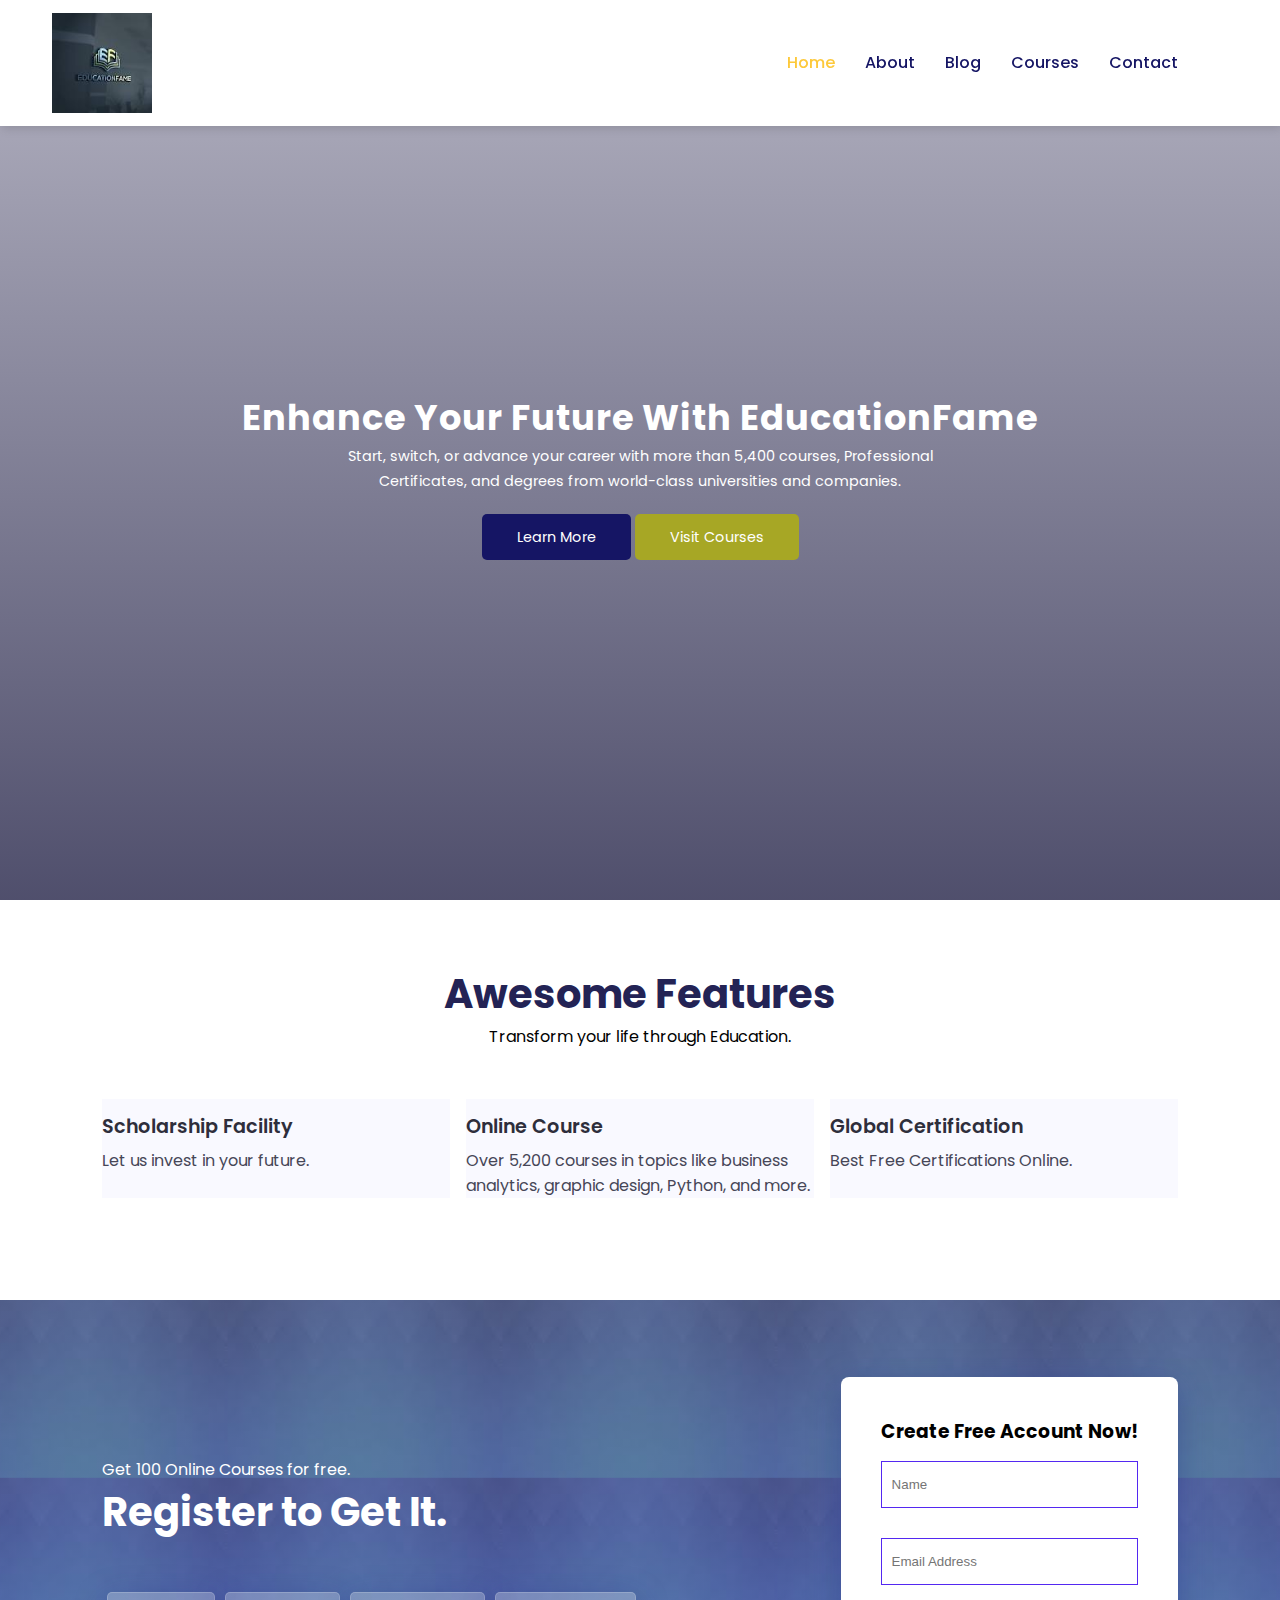
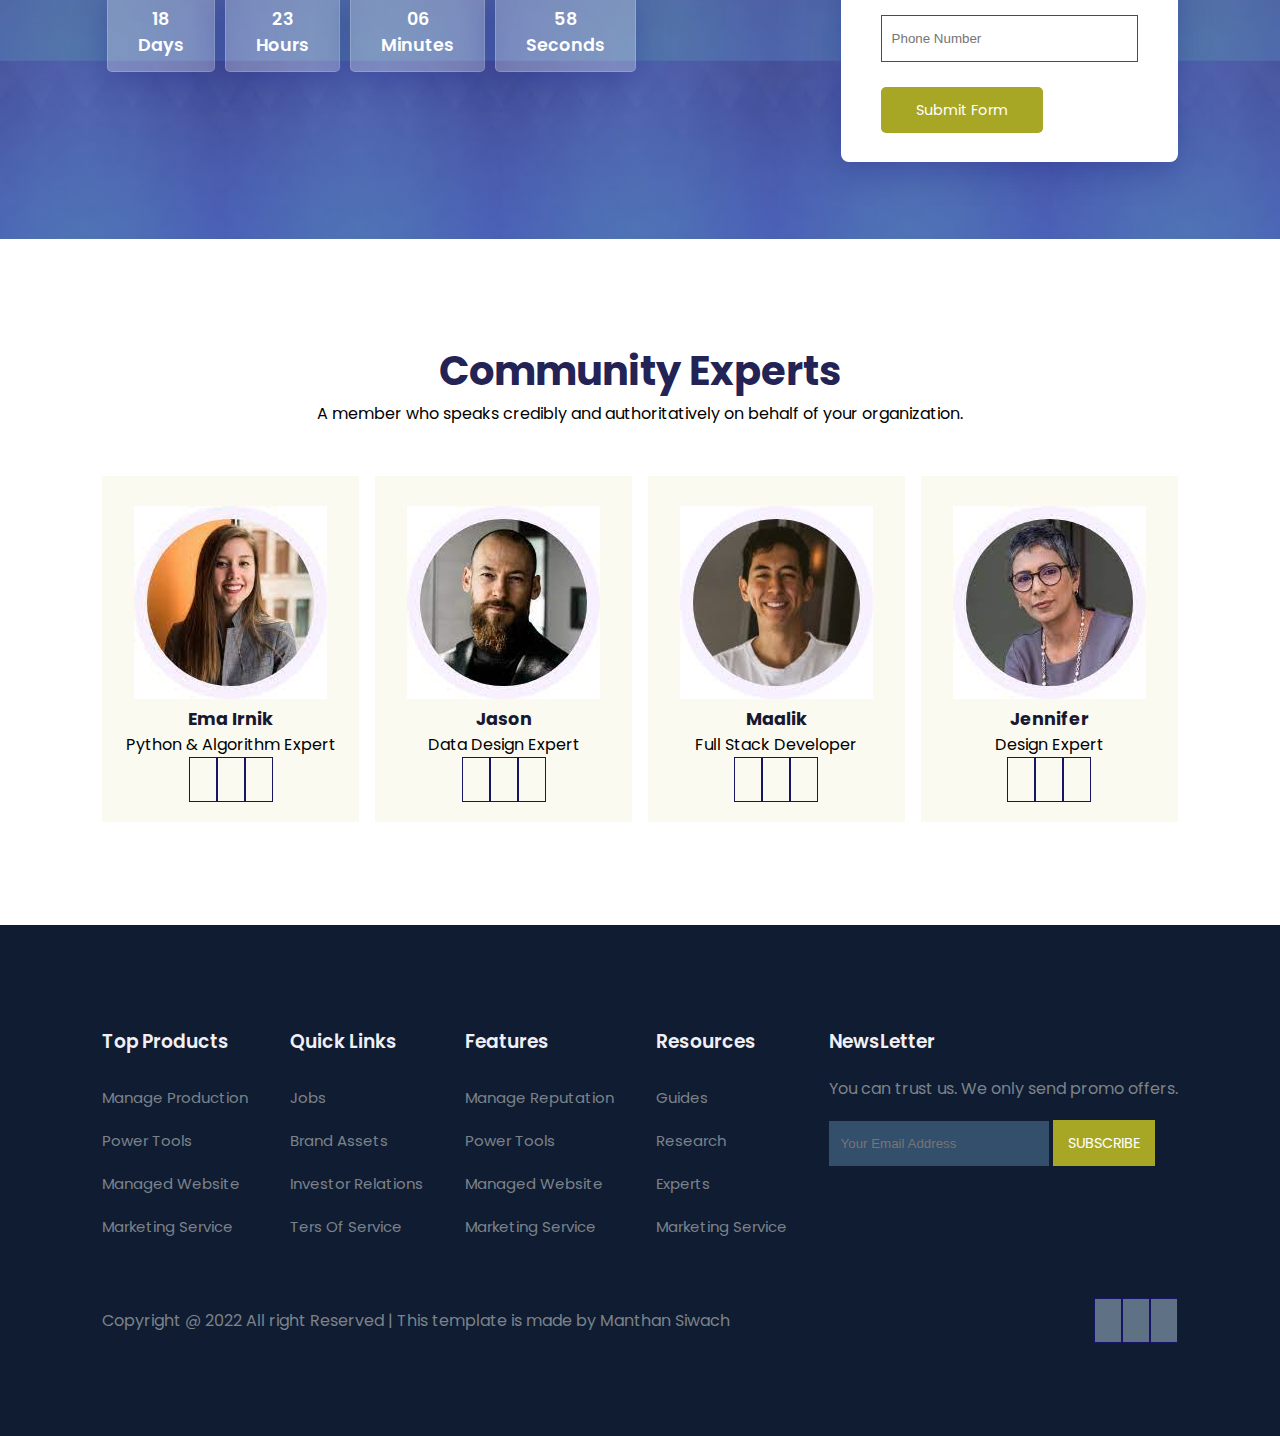
<file: index.html>
<!DOCTYPE html>
<html lang="en">
<head>
    <meta charset="UTF-8">
    <meta http-equiv="X-UA-Compatible" content="IE=edge">
    <meta name="viewport" content="width=device-width, initial-scale=1.0">
    <title>Educational Website</title>
    <link rel="stylesheet" href="https://cdnjs.cloudflare.com/ajax/libs/font-awesome/6.1.1/css/all.min.css" integrity="sha512-KfkfwYDsLkIlwQp6LFnl8zNdLGxu9YAA1QvwINks4PhcElQSvqcyVLLD9aMhXd13uQjoXtEKNosOWaZqXgel0g==" crossorigin="anonymous" referrerpolicy="no-referrer" />
    <link rel="stylesheet" href="style.css">
</head>
<body>
    <nav>
        <img src="[data-uri]" alt="">
        <div class="navigation">
            <ul id="navbar">
                <li><a class="active" href="#">Home</a></li>
                <li><a href="about.html">About</a></li>
                <li><a href="blog.html">Blog</a></li>
                <li><a href="course.html">Courses</a></li>
                <li><a href="contact.html">Contact</a></li>
                <a href="#" id="close"><i class="fa-sharp fa-solid fa-square-xmark"></i></a>
            </ul>

        </div>
        <div id="mobile">
            <i id="bar" class="fas fa-outdent"></i>
        </div>
    </nav>

    <!--Home-->

    <section id="home">
        <h2>Enhance Your Future With EducationFame</h2>
        <p>Start, switch, or advance your career with more than 5,400 courses, Professional Certificates, and degrees from world-class universities and companies.
        </p>
        <div class="btn">
            <a class="blue" href="#">Learn More</a>
            <a class="yellow" href="#">Visit Courses</a>
        </div>
    </section>
    
    <section id="features">
        <h1>Awesome Features</h1>
        <p>Transform your life through Education.</p>
        <div class="fea-base">
            <div class="fea-box">
                <i class="fa-solid fa-graduation-cap"></i>
                <h3>Scholarship Facility</h3>
                <p>Let us invest in your future.</p>
            </div>
            <div class="fea-box">
                <i class="fa-solid fa-certificate"></i>
                <h3>Online Course</h3>
                <p>Over 5,200 courses in topics like business analytics, graphic design, Python, and more.</p>
            </div>
            <div class="fea-box">
                <i class="fa-solid fa-award"></i>
                <h3>Global Certification</h3>
                <p>Best Free Certifications Online.</p>
            </div>
        </div>
    </section>

    <section id="registration">
        <div class="reminder">
            <p>Get 100 Online Courses for free.</p>
            <h1>Register to Get It.</h1>
            <div class="time">
                <div class="date">
                    18 <br> Days
                </div>
                <div class="date">
                    23 <br> Hours
                </div>
                <div class="date">
                    06 <br> Minutes
                </div>
                <div class="date">
                    58 <br> Seconds
                </div>
            </div>
        </div>
        <div class="form">
            <h3>Create Free Account Now!</h3>
            <input type="text" placeholder="Name" name="" id="">
            <input type="text" placeholder="Email Address" name="" id="">
            <input type="text" placeholder="Phone Number" name="" id="">
            <div class="btn">
                <a class="yellow" href="#">Submit Form</a>
            </div>
        </div>
    </section>

    <section id="experts">
        <h1>Community Experts</h1>
        <p>A member who speaks credibly and authoritatively on behalf of your organization.</p>
        <div class="expert-box">
            <div class="profile">
                <img src="[data-uri]" alt="">
                <h6>Ema Irnik</h6>
                <p>Python & Algorithm Expert</p>
                <div class="pro-links">
                    <i class="fab fa-facebook"></i>
                    <i class="fab fa-instagram"></i>
                    <i class="fab fa-linkedin"></i>
                </div>
            </div>
            <div class="profile">
                <img src="[data-uri]" alt="">
                <h6>Jason</h6>
                <p>Data Design Expert</p>
                <div class="pro-links">
                    <i class="fab fa-facebook"></i>
                    <i class="fab fa-instagram"></i>
                    <i class="fab fa-linkedin"></i>
                </div>
            </div>
            <div class="profile">
                <img src="[data-uri]" alt="">
                <h6>Maalik</h6>
                <p>Full Stack Developer</p>
                <div class="pro-links">
                    <i class="fab fa-facebook"></i>
                    <i class="fab fa-instagram"></i>
                    <i class="fab fa-linkedin"></i>
                </div>
            </div>
            <div class="profile">
                <img src="[data-uri]" alt="">
                <h6>Jennifer</h6>
                <p>Design Expert</p>
                <div class="pro-links">
                    <i class="fab fa-facebook"></i>
                    <i class="fab fa-instagram"></i>
                    <i class="fab fa-linkedin"></i>
                </div>
            </div>

        </div>
    </section>

    <footer>
        <div class="footer-col">
            <h3>Top Products</h3>
            <li>Manage Production</li>
            <li>Power Tools</li>
            <li>Managed Website</li>
            <li>Marketing Service</li>    
        </div>
        <div class="footer-col">
            <h3>Quick Links</h3>
            <li>Jobs</li>
            <li>Brand Assets</li>
            <li>Investor Relations</li>
            <li>Ters Of Service</li>    
        </div>
        <div class="footer-col">
            <h3>Features</h3>
            <li>Manage Reputation</li>
            <li>Power Tools</li>
            <li>Managed Website</li>
            <li>Marketing Service</li>    
        </div>
        <div class="footer-col">
            <h3>Resources</h3>
            <li>Guides</li>
            <li>Research</li>
            <li>Experts</li>
            <li>Marketing Service</li>    
        </div>
        <div class="footer-col">
            <h3>NewsLetter</h3>
            <p>You can trust us. We only send promo offers.</p>
            <div class="subscribe">
                <input class="input" type="text" placeholder="Your Email Address">
                <a href="#" class="yellow">SUBSCRIBE</a>
            </div>
        </div>
        <div class="copyright">
            <p>Copyright @ 2022 All right Reserved | This template is made by Manthan Siwach</p>
            <div class="pro-links">
                <i class="fab fa-facebook"></i>
                <i class="fab fa-instagram"></i>
                <i class="fab fa-linkedin"></i>
            </div>
        </div>
    </footer>
    <script src="script.js"></script>
</body>
</html>
</file>
<file: style.css>
@import url('https://fonts.googleapis.com/css?family=Poppins');
*{
    margin: 0;
    padding: 0;
    box-sizing: border-box;
}
body{
        font-family: 'Poppins', sans-serif;
}

h1 {
    font-size: 2.5rem;
    font-weight: 700;
    color: rgb(35,35,85);
}

span{
    font-size: .9rem;
    color: #757373;

}

h6{
    font-size: 1.1rem;
    color: rgb(24,24,49);
}

nav{
    position: fixed;
    width: 100%;
    background-color: white;
    display: flex;
    flex-direction: row;
    justify-content: space-between;
    align-items: center;
    padding: 1vw 8vw;
    box-shadow: 2px 2px 10px rgba(0,0,0,0.15);
}

nav img{
    width: 100px;
    cursor: pointer;
    position: relative;
    right: 50px;
}

nav .navigation ul{
    display: flex;
    justify-content: flex-end;
    align-items: center;
}

nav .navigation ul li{
    list-style: none;
    margin-left: 30px;
}

nav .navigation ul li a{
    text-decoration: none;
    color: rgb(21,21,100);
    font-size: 16px;
    font-weight: 500;
    transition: 0.3s ease;
}
nav .navigation ul li a.active {
    color: #FDC93B;
}

nav .navigation ul li a:hover {
    color: #FDC93B;
}
#close{
    display: none;
}

#mobile{
    display: none;
    align-items: center;
}

#home{
    background-image: linear-gradient(rgba(9,5,54,0.3),rgba(5,4,46,0.7)),url("https://png.pngtree.com/thumb_back/fh260/background/20190220/ourmid/pngtree-gray-creative-education-line-draft-image_9105.jpg");
    width: 100%;
    height: 100vh;
    background-size: cover;
    background-position: center;
    display: flex;
    flex-direction: column;
    justify-content: center;
    align-items: center;
    text-align: center;
    padding-top: 40px;

}

#home h2{
    color: white;
    font-size: 2.2rem;
    letter-spacing: 1px;
}

#home p{
    width: 50%;
    color: white;
    font-size: 0.9rem;
    line-height: 25px;
}

#home .btn{
    margin-top: 30px;
}

#home a{
    text-decoration: none;
    font-size: 0.9rem;
    padding: 13px 35px;
    background-color: white;
    font-size: 600;
    border-radius: 5px;
}

#home a.blue{
    color: white;
    background:rgb(21,21,100);
    transition: 0.3s ease;

}
#home a.blue:hover{
    color:rgb(21,21,100);
    background: white;
}

#home a.yellow{
    color: white;
    background: rgb(167, 167, 37);
    transition: 0.3s ease;
}
#home a.yellow:hover{
    color:rgb(21,21,100);
    background: white;
}

#features{
    padding:5vw 8vw 8vw 8vw;
    text-align: center;
}

#features .fea-base{
    display: grid;
    grid-template-columns: repeat(auto-fit,minmax(320px,1fr));
    gap: 1rem;
    margin-top: 50px;
}

#features .fea-box{
    background-color: #f9f9ff;
    text-align: start;
}

#features .fea-box i{
    font-size: 2.3rem;
    color: rgb(44,44,80);
}

#features .fea-box h3{
    font-size: 1.2rem;
    font-weight: 600;
    color: rgb(46,46,59);
    padding: 13px 0 7px 0;
}

#features .fea-box p{
    font-size: 1rem;
    font-weight: 400;
    color: rgb(70,70,87);
}

#registration{
    padding: 6vw 8vw 6vw 8vw;
    background-image: linear-gradient(rgba(99,112,168,0.5),rgba(81,91,233,0.5)),url("[data-uri]");
    width: 100%;
    height: 100%;
    background-position: center;
    display: flex;
    justify-content: space-between;
    align-items: center;
}

#registration .reminder{
    color: white;
}

#registration .reminder h1{
    color: white;
}

#registration .reminder .time{
    display:flex;
    margin-top: 50px;
}

#registration .reminder .time .date{
    text-align: center;
    padding: 13px 30px;
    background-color: rgba(255,255,255,0.25);
    backdrop-filter: blue(4px);
    box-shadow: 0 8px 32px 0 rgba(31,38,135,0.37);
    border-radius: 5px;
    margin: 0 5px 10px 5px;
    border: 1px solid rgba(255,255,255,0.18);
    font-size: 1.1rem;
    font-weight: 600;
}

#registration .form{
    background: white;
    border-radius: 8px;
    display: flex;
    flex-direction: column;
    padding: 40px;
    box-shadow: 0 8px 32px 0 rgba(31,38,135,0.37);
}

#registration .form input{
    margin: 15px 0;
    padding: 15px 10px;
    border: 1px solid rgb(84,40,241);
    outline: none;
}
#registration .form .btn{
    margin-top: 20px;
}

#registration .form a.yellow{
    text-decoration: none;
    font-size: 0.9rem;
    padding: 13px 35px;
    background-color: white;
    font-size: 600;
    border-radius: 5px;
    color: white;
    background: rgb(167, 167, 37);
    transition: 0.3s ease;
}
#registration .form a.yellow:hover{
    color:rgb(21,21,100);
    background: white;
}

#experts{
    padding: 8vw 8vw 8vw 8vw;
    text-align: center;

}

#experts .expert-box{
    display: grid;
    grid-template-columns:repeat(auto-fit,minmax(250px,1fr));
    gap: 1rem;
    margin-top: 50px;
}

#experts .expert-box .profile{
    background-color: #fafaf1;
    padding: 30px 10px;
}

.pro-links{
    margin-top: 10px;
}

.pro-links i{
    padding: 10px 13px;
    border: 1px solid rgb(21,21,100);
    cursor: pointer;
    transition: 0.3s ease;
}

.pro-links i:hover{
    background: rgb(21,21,100);
    color: #fff;
    border: 1px solid rgb(21,21,100);
    cursor: pointer;
}

footer{
    padding: 8vw;
    background-color: #101c32;
    display: flex;
    justify-content: space-between;
    align-items: flex-start;
    flex-wrap: wrap;
}

footer .footer-col{
    padding-bottom: 40px;
}

footer h3{
    color: rgb(241,240,245);
    font-weight: 600;
    padding-bottom: 20px;
}

footer li{
    list-style: none;
    color: #7b838a;
    padding: 10px 0;
    font-size: 15px;
    cursor: pointer;
    transition: 0.3s ease;
}

footer li:hover{
    color: rgb(241,240,245);

}

footer p{
    color: #7b838a;

}

footer .subscribe{
    margin-top: 20px;

}

footer input{
    width: 220px;
    padding: 15px 12px;
    background: #334f6c;
    border: none;
    outline: none;
    color: white;
}

footer .subscribe a{
    text-decoration: none;
    font-size: 0.9rem;
    padding: 13px 15px;
    background-color: white;
    font-size: 600;
}


footer .subscribe a.yellow{
    color: white;
    background: rgb(167, 167, 37);
    transition: 0.3s ease;
}
footer .subscribe a.yellow:hover{
    color:rgb(21,21,100);
    background: white;
}

footer .copyright{
    margin-top: 20px;
    display: flex;
    justify-content: space-between;
    align-items: center;
    width: 100%;
    flex-wrap: wrap;
} 
.footer .copyright p{
    color: white;
}

footer .copyright .pro-links{
    margin-top: 0px;
}

footer .copyright .pro-links i{
   background-color: #5f7185;
   color: #fff;
}

footer .copyright .pro-links i:hover{
    background-color: #FDC93B;
    color: #2c2c2c;
}


#about-home{
    background-image: linear-gradient(rgba(9,5,54,0.3),rgba(5,4,46,0.7)),url("https://png.pngtree.com/thumb_back/fh260/background/20190220/ourmid/pngtree-gray-creative-education-line-draft-image_9105.jpg");
    width: 100%;
    height: 60vh;
    background-size: cover;
    background-position: center;
    display: flex;
    flex-direction: column;
    justify-content: center;
    align-items: center;
    text-align: center;
    padding-top: 40px;

}

#about-home h2{
    color: white;
    font-size: 2.2rem;
    letter-spacing: 1px;
}

#about-container{
    display: flex;
    align-items: center;
    padding: 8vw 8vw 2vw 8vw;
}

#about-container .about-img{
    width: 60%;
    padding-right: 60px;
}

#about-container .about-img img{
    width: 100%;
    height: 300px;
}

#about-container .about-text{
    width: 40%;
}

#about-container .about-text h2{
    color: #29303b;
    padding-bottom: 50px;

}
#about-container .about-text p{
    color: #686f7a;
    font-weight: 300;
    
}
#about-container .about-text .about-fe{
    display: flex;
    justify-content: space-between;
    align-items: flex-start;
    margin-top: 30px;
    
}

#about-container .about-text .about-fe img{
    width: 50px;
    background-size: cover;
    background-position: center;
    margin-right: 20px;
}

#about-container .about-text .about-fe .fe-text{
    width: 90%;
}

#about-container .about-text .about-fe .fe-text h5{
    font-size: 16px;
    color: #29303B;

}

@media (max-width:830px) {
    nav .navigation ul {
        display: flex;
        flex-direction: column;
        justify-content: flex-start;
        align-items: flex-start;
        position: fixed;
        top: 0;
        right: -300px;
        height: 100vh;
        width: 300px;
        background-color: #e3e6f3;
        box-shadow: 0 40px 60px rgb(0,0,0,0.1);      
        padding: 80px 0 0 10px;
        transition: 0.3s ease;
    }

    nav img{
        width: 80px;
    }

    #navbar.active{
        right:0px;
    }

    nav .navigation ul li{
        margin-bottom: 25px;
    }

    #mobile{
        display: flex;
        align-items: center;
    }

    #mobile i{
        color: #1a1a1a;
        font-size: 24px;
        padding-left: 20px;
    }
    #close{
        display:flex ;
        position: absolute;
        top: 30px;
        left: 30px;
        color:#222;
        font-size: 24px;
    }
    #registration .reminder .time .date{
        padding: 10px 10px;
    }
}
@media (max-width:500px) {
    #registration {
        display: flex;
        flex-direction: column;
        justify-content: center;
        align-items: center;
    }
    nav img{
        width: 50px;
        position: relative;
        left: -20px;

    }
    #about-container{
        flex-direction: column-reverse;
    }
    #about-container .about-img{
        width: 100%;
        padding-right: 0px;
    }
    #about-container .about-text{
        width: 100%;
        padding-bottom: 20px;
    }
    .subscribe .input{
        margin-bottom: 15px;
    }
}
</file>
